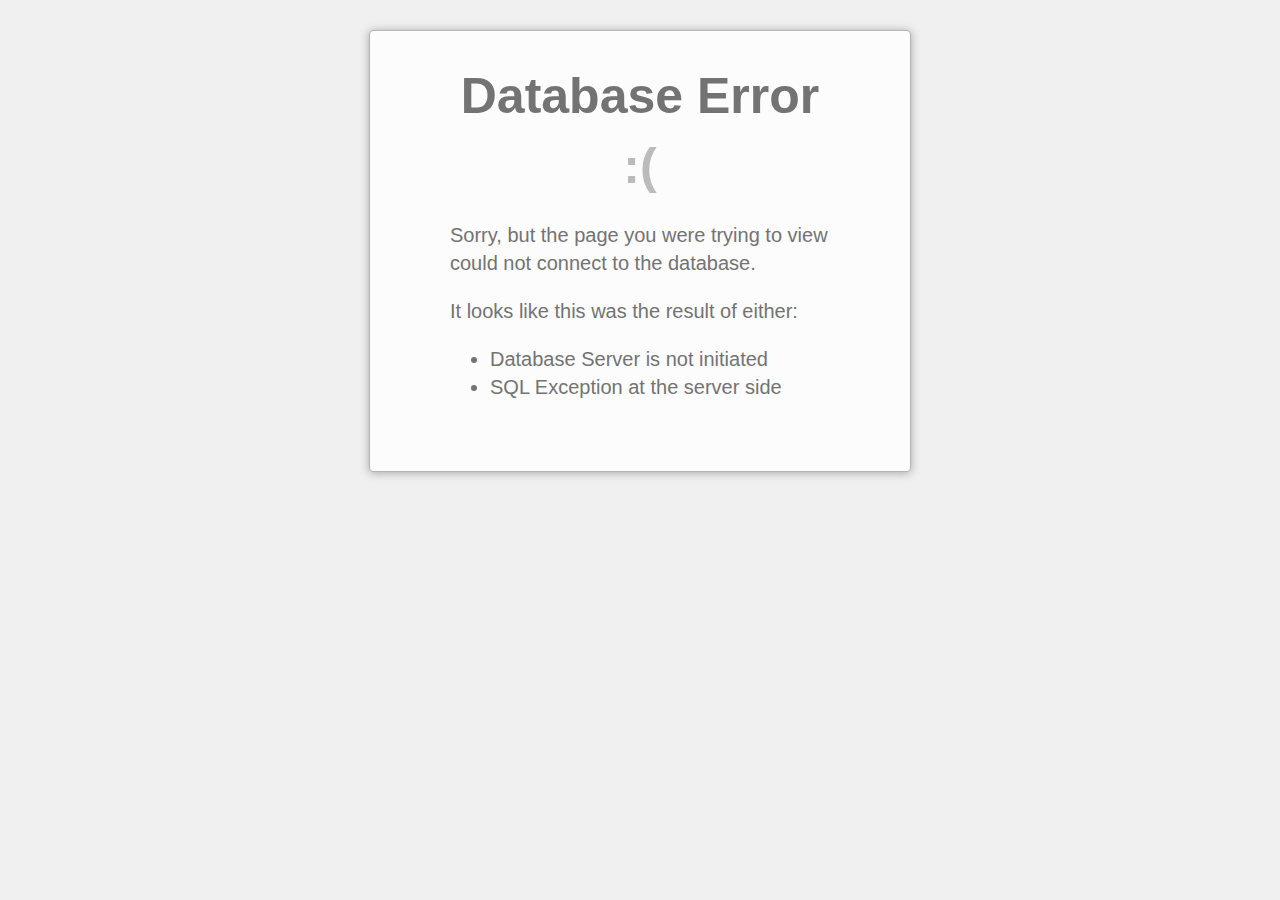
<file: cadet/WebContent/admin/DatabaseError.html>
<!DOCTYPE html>
<html lang="en">
    <head>
        <meta charset="utf-8">
        <title>Database Error :(</title>
        <style>
            ::-moz-selection {
                background: #b3d4fc;
                text-shadow: none;
            }

            ::selection {
                background: #b3d4fc;
                text-shadow: none;
            }

            html {
                padding: 30px 10px;
                font-size: 20px;
                line-height: 1.4;
                color: #737373;
                background: #f0f0f0;
                -webkit-text-size-adjust: 100%;
                -ms-text-size-adjust: 100%;
            }

            html,
            input {
                font-family: "Helvetica Neue", Helvetica, Arial, sans-serif;
            }

            body {
                max-width: 500px;
                _width: 500px;
                padding: 30px 20px 50px;
                border: 1px solid #b3b3b3;
                border-radius: 4px;
                margin: 0 auto;
                box-shadow: 0 1px 10px #a7a7a7, inset 0 1px 0 #fff;
                background: #fcfcfc;
            }

            h1 {
                margin: 0 10px;
                font-size: 50px;
                text-align: center;
            }

            h1 span {
                color: #bbb;
            }

            h3 {
                margin: 1.5em 0 0.5em;
            }

            p {
                margin: 1em 0;
            }

            ul {
                padding: 0 0 0 40px;
                margin: 1em 0;
            }

            .container {
                max-width: 380px;
                _width: 380px;
                margin: 0 auto;
            }

            /* google search */

            #goog-fixurl ul {
                list-style: none;
                padding: 0;
                margin: 0;
            }

            #goog-fixurl form {
                margin: 0;
            }

            #goog-wm-qt,
            #goog-wm-sb {
                border: 1px solid #bbb;
                font-size: 16px;
                line-height: normal;
                vertical-align: top;
                color: #444;
                border-radius: 2px;
            }

            #goog-wm-qt {
                width: 220px;
                height: 20px;
                padding: 5px;
                margin: 5px 10px 0 0;
                box-shadow: inset 0 1px 1px #ccc;
            }

            #goog-wm-sb {
                display: inline-block;
                height: 32px;
                padding: 0 10px;
                margin: 5px 0 0;
                white-space: nowrap;
                cursor: pointer;
                background-color: #f5f5f5;
                background-image: -webkit-linear-gradient(rgba(255,255,255,0), #f1f1f1);
                background-image: -moz-linear-gradient(rgba(255,255,255,0), #f1f1f1);
                background-image: -ms-linear-gradient(rgba(255,255,255,0), #f1f1f1);
                background-image: -o-linear-gradient(rgba(255,255,255,0), #f1f1f1);
                -webkit-appearance: none;
                -moz-appearance: none;
                appearance: none;
                *overflow: visible;
                *display: inline;
                *zoom: 1;
            }

            #goog-wm-sb:hover,
            #goog-wm-sb:focus {
                border-color: #aaa;
                box-shadow: 0 1px 1px rgba(0, 0, 0, 0.1);
                background-color: #f8f8f8;
            }

            #goog-wm-qt:hover,
            #goog-wm-qt:focus {
                border-color: #105cb6;
                outline: 0;
                color: #222;
            }

            input::-moz-focus-inner {
                padding: 0;
                border: 0;
            }
        </style>
    </head>
    <body>
        <div class="container">
            <h1>Database Error <span>:(</span></h1>
            <p>Sorry, but the page you were trying to view could not connect to the database.</p>
            <p>It looks like this was the result of either:</p>
            <ul>
                <li>Database Server is not initiated</li>
                <li>SQL Exception at the server side</li>
            </ul>
            <script>
                var GOOG_FIXURL_LANG = (navigator.language || '').slice(0,2),GOOG_FIXURL_SITE = location.host;
            </script>
            <script src="http://linkhelp.clients.google.com/tbproxy/lh/wm/fixurl.js"></script>
        </div>
    </body>
</html>
</file>
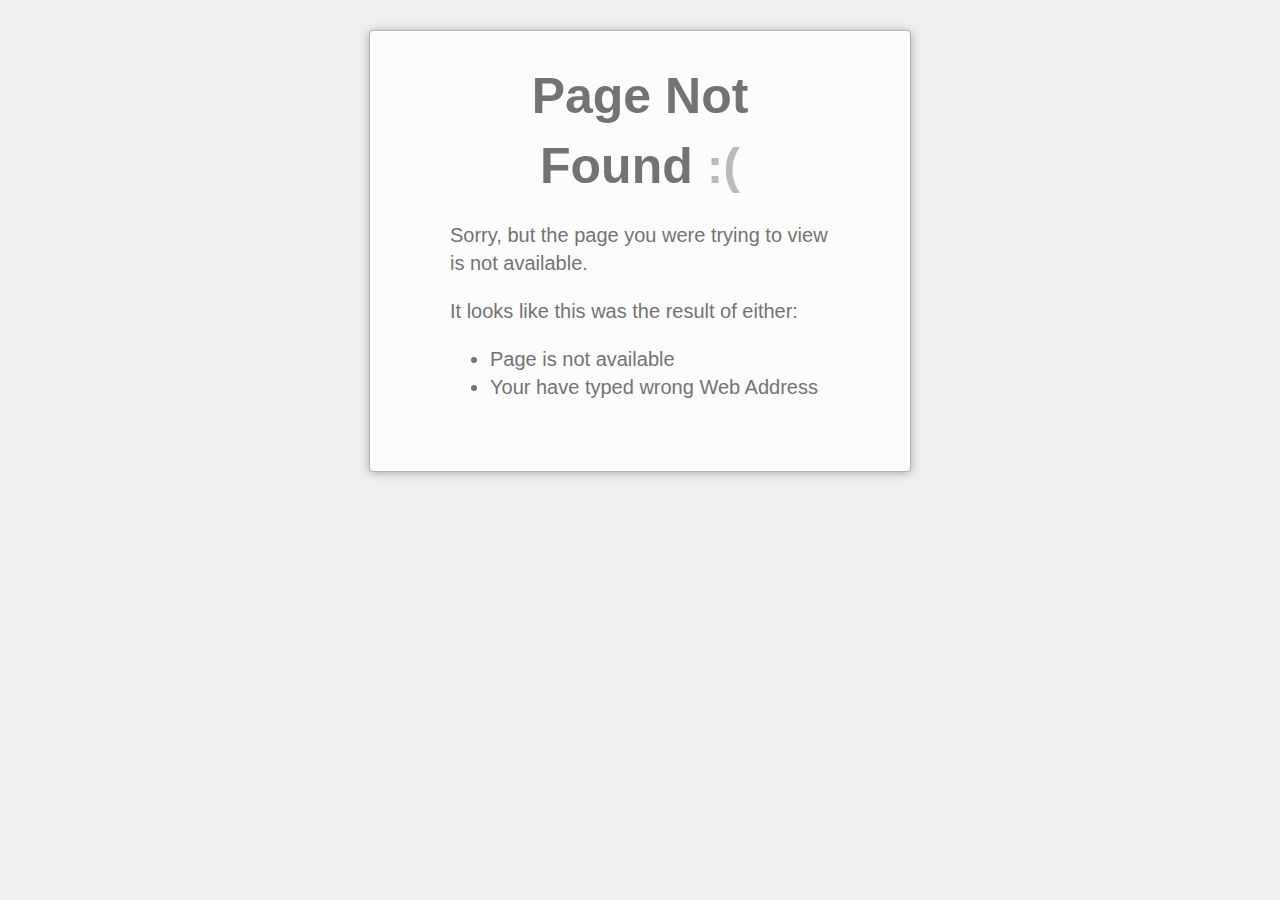
<file: cadet/WebContent/admin/PageNotFound.html>
<!DOCTYPE html>
<html lang="en">
    <head>
        <meta charset="utf-8">
        <title>Page Not Found :(</title>
        <style>
            ::-moz-selection {
                background: #b3d4fc;
                text-shadow: none;
            }

            ::selection {
                background: #b3d4fc;
                text-shadow: none;
            }

            html {
                padding: 30px 10px;
                font-size: 20px;
                line-height: 1.4;
                color: #737373;
                background: #f0f0f0;
                -webkit-text-size-adjust: 100%;
                -ms-text-size-adjust: 100%;
            }

            html,
            input {
                font-family: "Helvetica Neue", Helvetica, Arial, sans-serif;
            }

            body {
                max-width: 500px;
                _width: 500px;
                padding: 30px 20px 50px;
                border: 1px solid #b3b3b3;
                border-radius: 4px;
                margin: 0 auto;
                box-shadow: 0 1px 10px #a7a7a7, inset 0 1px 0 #fff;
                background: #fcfcfc;
            }

            h1 {
                margin: 0 10px;
                font-size: 50px;
                text-align: center;
            }

            h1 span {
                color: #bbb;
            }

            h3 {
                margin: 1.5em 0 0.5em;
            }

            p {
                margin: 1em 0;
            }

            ul {
                padding: 0 0 0 40px;
                margin: 1em 0;
            }

            .container {
                max-width: 380px;
                _width: 380px;
                margin: 0 auto;
            }

            /* google search */

            #goog-fixurl ul {
                list-style: none;
                padding: 0;
                margin: 0;
            }

            #goog-fixurl form {
                margin: 0;
            }

            #goog-wm-qt,
            #goog-wm-sb {
                border: 1px solid #bbb;
                font-size: 16px;
                line-height: normal;
                vertical-align: top;
                color: #444;
                border-radius: 2px;
            }

            #goog-wm-qt {
                width: 220px;
                height: 20px;
                padding: 5px;
                margin: 5px 10px 0 0;
                box-shadow: inset 0 1px 1px #ccc;
            }

            #goog-wm-sb {
                display: inline-block;
                height: 32px;
                padding: 0 10px;
                margin: 5px 0 0;
                white-space: nowrap;
                cursor: pointer;
                background-color: #f5f5f5;
                background-image: -webkit-linear-gradient(rgba(255,255,255,0), #f1f1f1);
                background-image: -moz-linear-gradient(rgba(255,255,255,0), #f1f1f1);
                background-image: -ms-linear-gradient(rgba(255,255,255,0), #f1f1f1);
                background-image: -o-linear-gradient(rgba(255,255,255,0), #f1f1f1);
                -webkit-appearance: none;
                -moz-appearance: none;
                appearance: none;
                *overflow: visible;
                *display: inline;
                *zoom: 1;
            }

            #goog-wm-sb:hover,
            #goog-wm-sb:focus {
                border-color: #aaa;
                box-shadow: 0 1px 1px rgba(0, 0, 0, 0.1);
                background-color: #f8f8f8;
            }

            #goog-wm-qt:hover,
            #goog-wm-qt:focus {
                border-color: #105cb6;
                outline: 0;
                color: #222;
            }

            input::-moz-focus-inner {
                padding: 0;
                border: 0;
            }
        </style>
    </head>
    <body>
        <div class="container">
            <h1>Page Not Found <span>:(</span></h1>
            <p>Sorry, but the page you were trying to view is not available.</p>
            <p>It looks like this was the result of either:</p>
            <ul>
                <li>Page is not available</li>
                <li>Your have typed wrong Web Address</li>
            </ul>
            <script>
                var GOOG_FIXURL_LANG = (navigator.language || '').slice(0,2),GOOG_FIXURL_SITE = location.host;
            </script>
            <script src="http://linkhelp.clients.google.com/tbproxy/lh/wm/fixurl.js"></script>
        </div>
    </body>
</html>
</file>
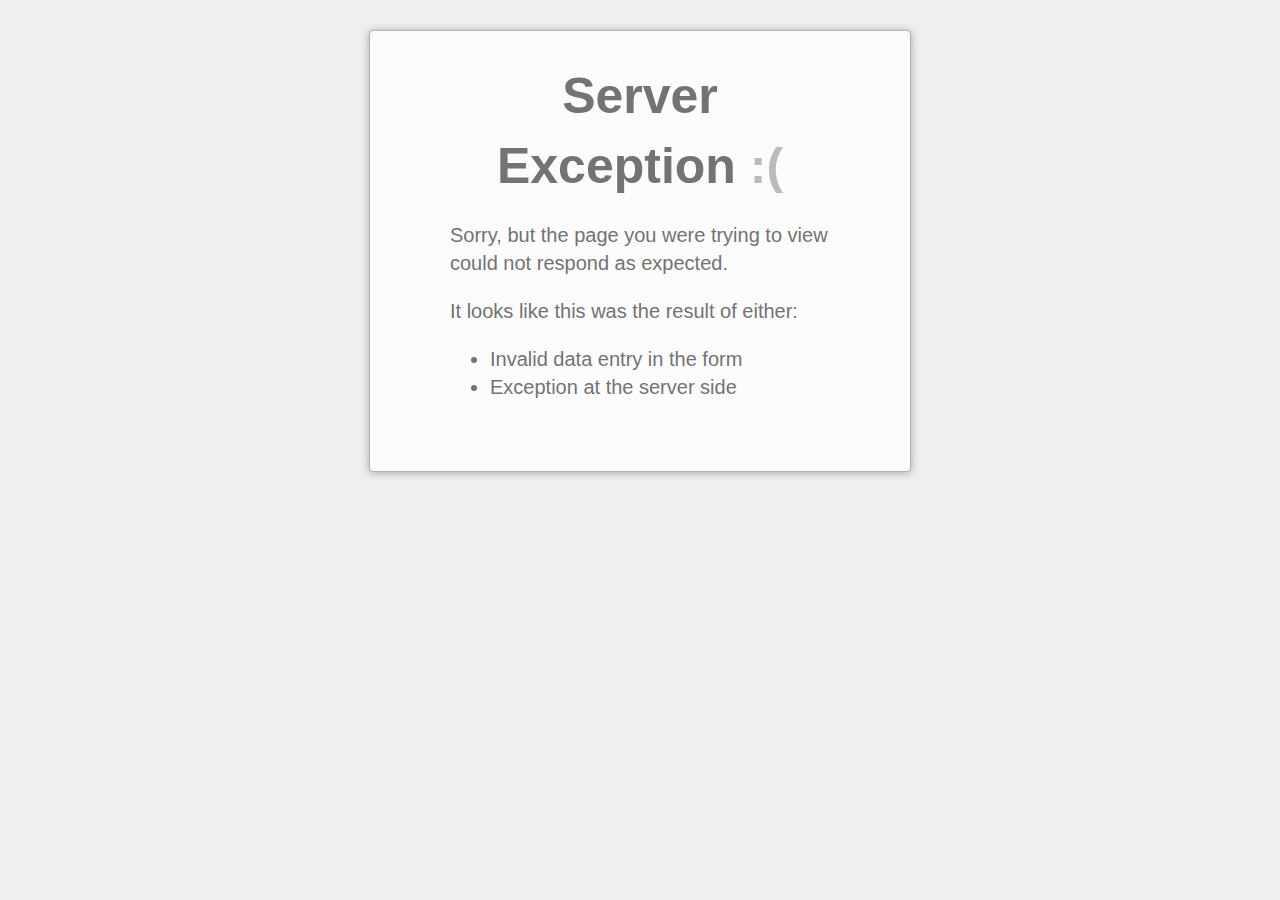
<file: cadet/WebContent/admin/ServerException.html>
<!DOCTYPE html>
<html lang="en">
    <head>
        <meta charset="utf-8">
        <title>Page Not Found :(</title>
        <style>
            ::-moz-selection {
                background: #b3d4fc;
                text-shadow: none;
            }

            ::selection {
                background: #b3d4fc;
                text-shadow: none;
            }

            html {
                padding: 30px 10px;
                font-size: 20px;
                line-height: 1.4;
                color: #737373;
                background: #f0f0f0;
                -webkit-text-size-adjust: 100%;
                -ms-text-size-adjust: 100%;
            }

            html,
            input {
                font-family: "Helvetica Neue", Helvetica, Arial, sans-serif;
            }

            body {
                max-width: 500px;
                _width: 500px;
                padding: 30px 20px 50px;
                border: 1px solid #b3b3b3;
                border-radius: 4px;
                margin: 0 auto;
                box-shadow: 0 1px 10px #a7a7a7, inset 0 1px 0 #fff;
                background: #fcfcfc;
            }

            h1 {
                margin: 0 10px;
                font-size: 50px;
                text-align: center;
            }

            h1 span {
                color: #bbb;
            }

            h3 {
                margin: 1.5em 0 0.5em;
            }

            p {
                margin: 1em 0;
            }

            ul {
                padding: 0 0 0 40px;
                margin: 1em 0;
            }

            .container {
                max-width: 380px;
                _width: 380px;
                margin: 0 auto;
            }

            /* google search */

            #goog-fixurl ul {
                list-style: none;
                padding: 0;
                margin: 0;
            }

            #goog-fixurl form {
                margin: 0;
            }

            #goog-wm-qt,
            #goog-wm-sb {
                border: 1px solid #bbb;
                font-size: 16px;
                line-height: normal;
                vertical-align: top;
                color: #444;
                border-radius: 2px;
            }

            #goog-wm-qt {
                width: 220px;
                height: 20px;
                padding: 5px;
                margin: 5px 10px 0 0;
                box-shadow: inset 0 1px 1px #ccc;
            }

            #goog-wm-sb {
                display: inline-block;
                height: 32px;
                padding: 0 10px;
                margin: 5px 0 0;
                white-space: nowrap;
                cursor: pointer;
                background-color: #f5f5f5;
                background-image: -webkit-linear-gradient(rgba(255,255,255,0), #f1f1f1);
                background-image: -moz-linear-gradient(rgba(255,255,255,0), #f1f1f1);
                background-image: -ms-linear-gradient(rgba(255,255,255,0), #f1f1f1);
                background-image: -o-linear-gradient(rgba(255,255,255,0), #f1f1f1);
                -webkit-appearance: none;
                -moz-appearance: none;
                appearance: none;
                *overflow: visible;
                *display: inline;
                *zoom: 1;
            }

            #goog-wm-sb:hover,
            #goog-wm-sb:focus {
                border-color: #aaa;
                box-shadow: 0 1px 1px rgba(0, 0, 0, 0.1);
                background-color: #f8f8f8;
            }

            #goog-wm-qt:hover,
            #goog-wm-qt:focus {
                border-color: #105cb6;
                outline: 0;
                color: #222;
            }

            input::-moz-focus-inner {
                padding: 0;
                border: 0;
            }
        </style>
    </head>
    <body>
        <div class="container">
            <h1>Server Exception <span>:(</span></h1>
            <p>Sorry, but the page you were trying to view could not respond as expected.</p>
            <p>It looks like this was the result of either:</p>
            <ul>
                <li>Invalid data entry in the form</li>
                <li>Exception at the server side</li>
            </ul>
            <script>
                var GOOG_FIXURL_LANG = (navigator.language || '').slice(0,2),GOOG_FIXURL_SITE = location.host;
            </script>
            <script src="http://linkhelp.clients.google.com/tbproxy/lh/wm/fixurl.js"></script>
        </div>
    </body>
</html>
</file>
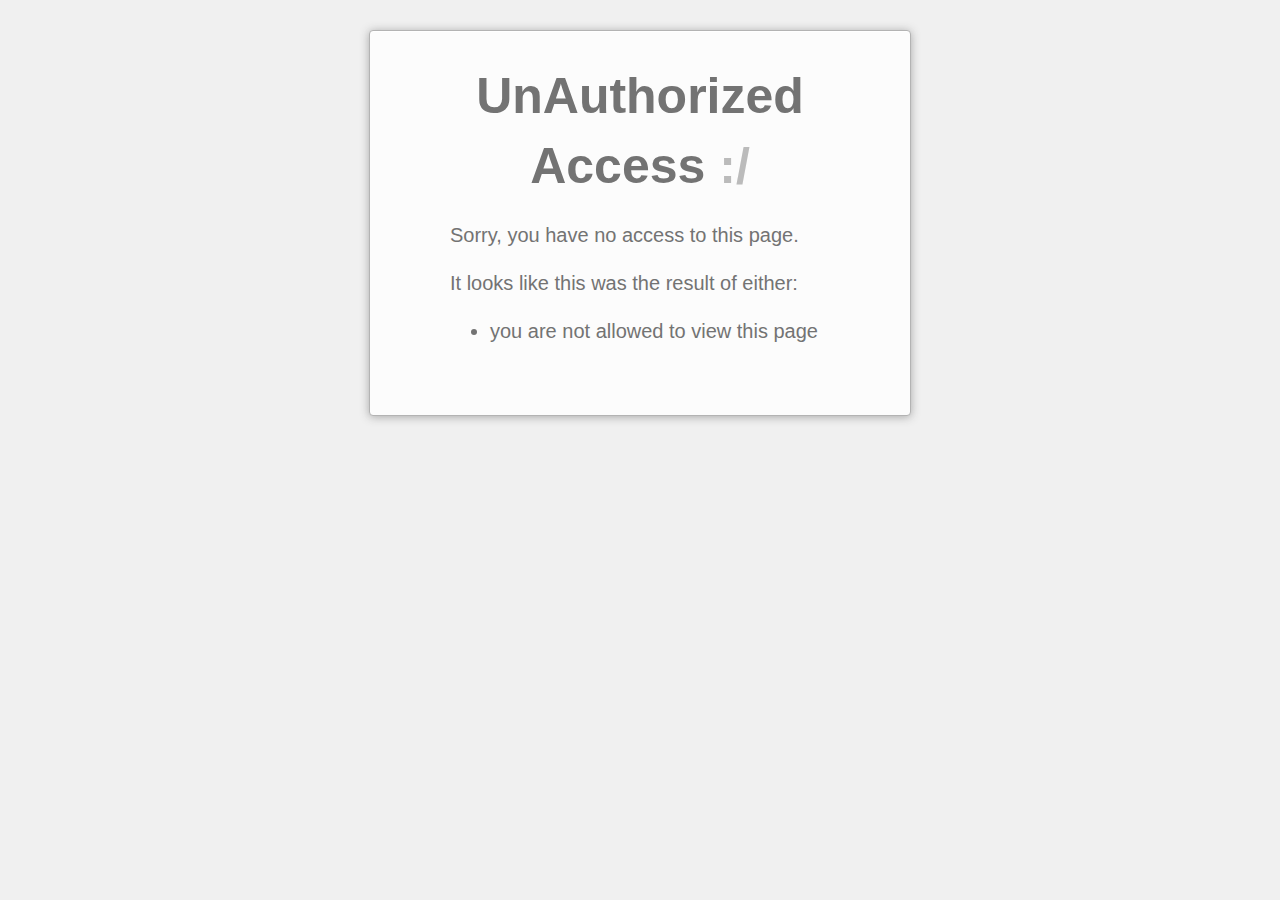
<file: cadet/WebContent/admin/UnAuthorizedAccess.html>
<!DOCTYPE html>
<html lang="en">
    <head>
        <meta charset="utf-8">
        <title>Page Not Found :(</title>
        <style>
            ::-moz-selection {
                background: #b3d4fc;
                text-shadow: none;
            }

            ::selection {
                background: #b3d4fc;
                text-shadow: none;
            }

            html {
                padding: 30px 10px;
                font-size: 20px;
                line-height: 1.4;
                color: #737373;
                background: #f0f0f0;
                -webkit-text-size-adjust: 100%;
                -ms-text-size-adjust: 100%;
            }

            html,
            input {
                font-family: "Helvetica Neue", Helvetica, Arial, sans-serif;
            }

            body {
                max-width: 500px;
                _width: 500px;
                padding: 30px 20px 50px;
                border: 1px solid #b3b3b3;
                border-radius: 4px;
                margin: 0 auto;
                box-shadow: 0 1px 10px #a7a7a7, inset 0 1px 0 #fff;
                background: #fcfcfc;
            }

            h1 {
                margin: 0 10px;
                font-size: 50px;
                text-align: center;
            }

            h1 span {
                color: #bbb;
            }

            h3 {
                margin: 1.5em 0 0.5em;
            }

            p {
                margin: 1em 0;
            }

            ul {
                padding: 0 0 0 40px;
                margin: 1em 0;
            }

            .container {
                max-width: 380px;
                _width: 380px;
                margin: 0 auto;
            }

            /* google search */

            #goog-fixurl ul {
                list-style: none;
                padding: 0;
                margin: 0;
            }

            #goog-fixurl form {
                margin: 0;
            }

            #goog-wm-qt,
            #goog-wm-sb {
                border: 1px solid #bbb;
                font-size: 16px;
                line-height: normal;
                vertical-align: top;
                color: #444;
                border-radius: 2px;
            }

            #goog-wm-qt {
                width: 220px;
                height: 20px;
                padding: 5px;
                margin: 5px 10px 0 0;
                box-shadow: inset 0 1px 1px #ccc;
            }

            #goog-wm-sb {
                display: inline-block;
                height: 32px;
                padding: 0 10px;
                margin: 5px 0 0;
                white-space: nowrap;
                cursor: pointer;
                background-color: #f5f5f5;
                background-image: -webkit-linear-gradient(rgba(255,255,255,0), #f1f1f1);
                background-image: -moz-linear-gradient(rgba(255,255,255,0), #f1f1f1);
                background-image: -ms-linear-gradient(rgba(255,255,255,0), #f1f1f1);
                background-image: -o-linear-gradient(rgba(255,255,255,0), #f1f1f1);
                -webkit-appearance: none;
                -moz-appearance: none;
                appearance: none;
                *overflow: visible;
                *display: inline;
                *zoom: 1;
            }

            #goog-wm-sb:hover,
            #goog-wm-sb:focus {
                border-color: #aaa;
                box-shadow: 0 1px 1px rgba(0, 0, 0, 0.1);
                background-color: #f8f8f8;
            }

            #goog-wm-qt:hover,
            #goog-wm-qt:focus {
                border-color: #105cb6;
                outline: 0;
                color: #222;
            }

            input::-moz-focus-inner {
                padding: 0;
                border: 0;
            }
        </style>
    </head>
    <body>
        <div class="container">
            <h1>UnAuthorized Access <span>:/</span></h1>
            <p>Sorry, you have no access to this page.</p>
            <p>It looks like this was the result of either:</p>
            <ul>
                <li>you are not allowed to view this page</li>
            </ul>
            <script>
                var GOOG_FIXURL_LANG = (navigator.language || '').slice(0,2),GOOG_FIXURL_SITE = location.host;
            </script>
            <script src="http://linkhelp.clients.google.com/tbproxy/lh/wm/fixurl.js"></script>
        </div>
    </body>
</html>
</file>
